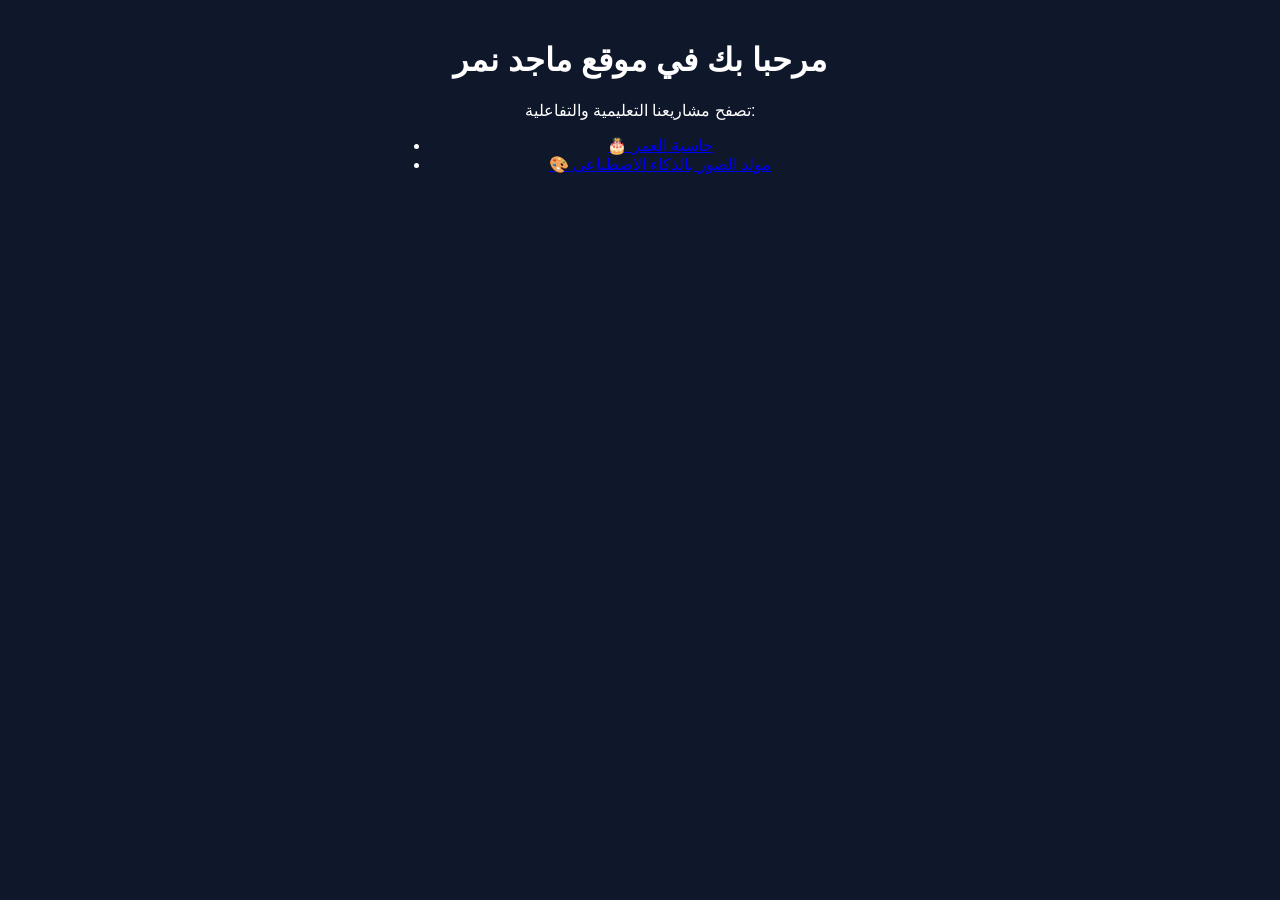
<file: index.html>
<!DOCTYPE html>
<html lang="ar">
<head>
<meta charset="UTF-8">
<meta name="viewport" content="width=device-width, initial-scale=1.0">
<title>موقع ماجد نمر - المشاريع</title>
<link rel="stylesheet" href="style.css">

<!-- AdSense -->
<script async src="https://pagead2.googlesyndication.com/pagead/js/adsbygoogle.js?client=ca-pub-XXXX"
crossorigin="anonymous"></script>
</head>
<body>
<div class="container">
    <h1>مرحبا بك في موقع ماجد نمر</h1>
    <p>تصفح مشاريعنا التعليمية والتفاعلية:</p>
    <ul>
        <li><a href="age-calculator.html">🎂 حاسبة العمر</a></li>
        <li><a href="ai-generator.html">🎨 مولد الصور بالذكاء الاصطناعي</a></li>
    </ul>

    <!-- إعلان AdSense -->
    <ins class="adsbygoogle"
         style="display:block"
         data-ad-client="ca-pub-5190260474611713, DIRECT, f08c47fec0942fa0"
         data-ad-slot="XXXX"
         data-ad-format="auto"
         data-full-width-responsive="true"></ins>
    <script>
         (adsbygoogle = window.adsbygoogle || []).push({});
    </script>
</div>
</body>
</html>
</file>
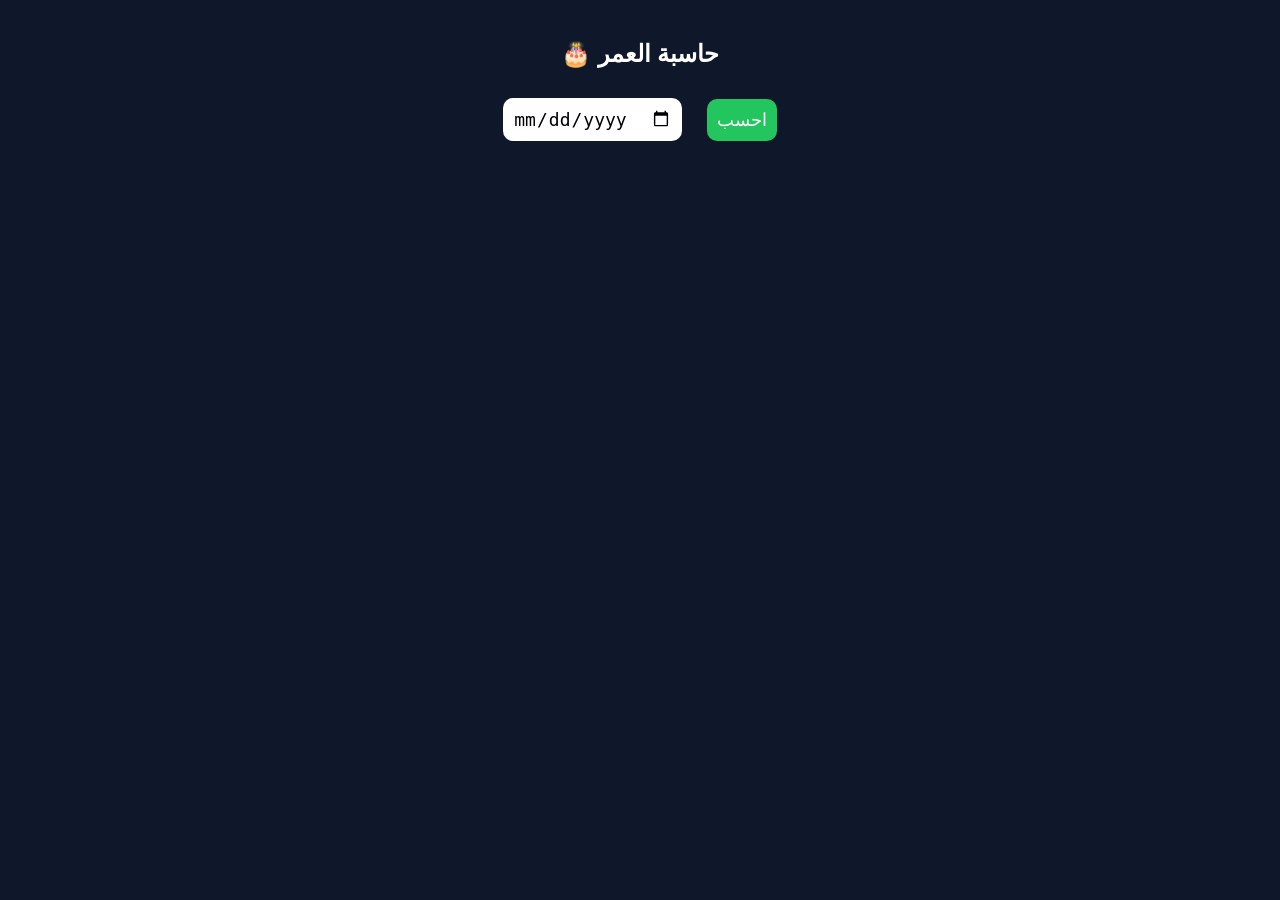
<file: age-calculator.html>
<!DOCTYPE html>
<html lang="ar">
<head>
<meta charset="UTF-8">
<meta name="viewport" content="width=device-width, initial-scale=1.0">
<title>حاسبة العمر</title>
<link rel="stylesheet" href="style.css">
</head>
<body>
<div class="container">
    <h2>🎂 حاسبة العمر</h2>
    <input type="date" id="birthdate">
    <button onclick="calculateAge()">احسب</button>
    <p id="result"></p>

    <!-- AdSense -->
    <ins class="adsbygoogle"
         style="display:block"
         data-ad-client="ca-pub-5190260474611713, DIRECT, f08c47fec0942fa0"
         data-ad-slot="XXXX"
         data-ad-format="auto"></ins>
    <script>
         (adsbygoogle = window.adsbygoogle || []).push({});
    </script>
</div>
<script src="script-calculator.js"></script>
</body>
</html>
</file>
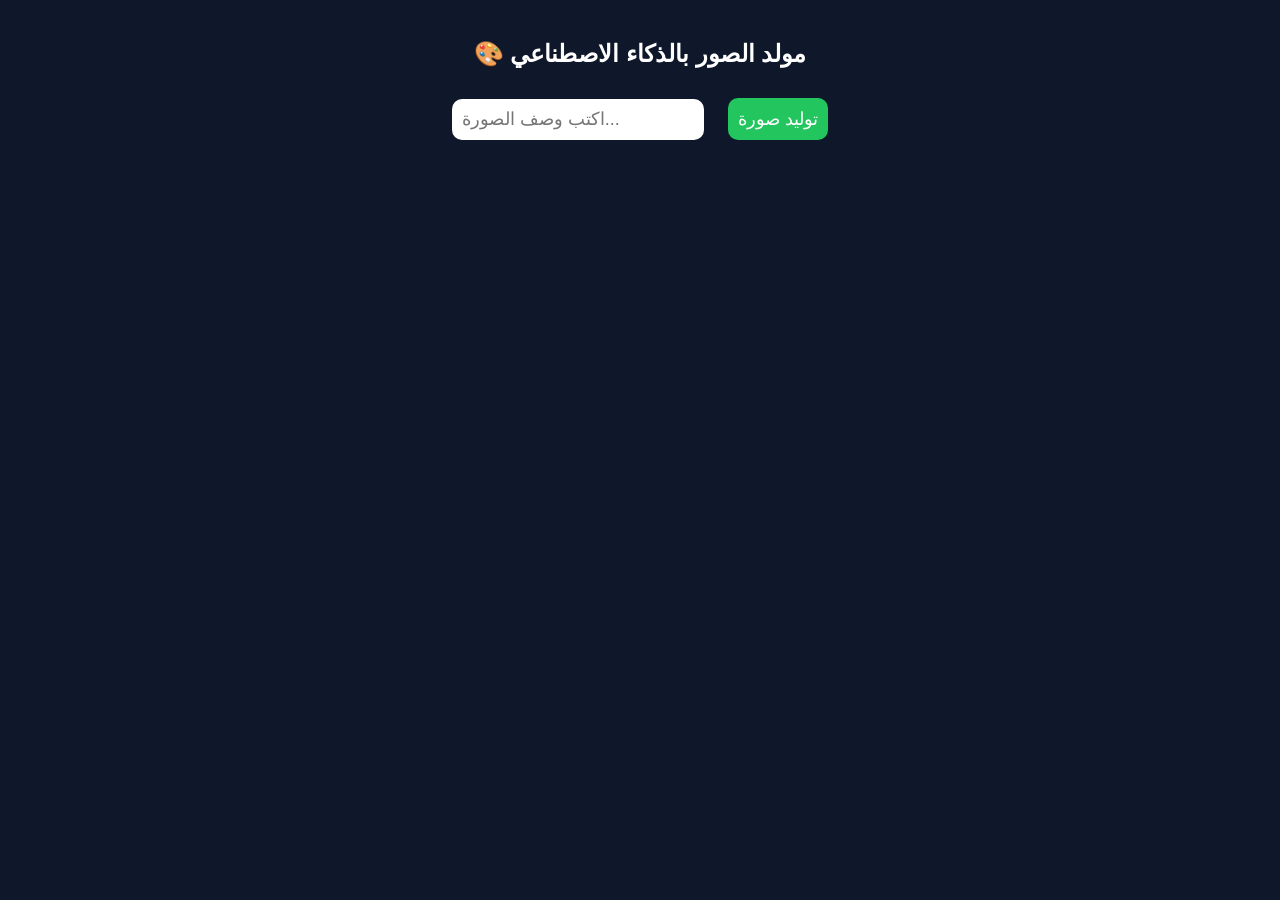
<file: ai-generator.html>
<!DOCTYPE html>
<html lang="ar">
<head>
<meta charset="UTF-8">
<meta name="viewport" content="width=device-width, initial-scale=1.0">
<title>AI Image Generator</title>
<link rel="stylesheet" href="style.css">

<!-- AdSense -->
<script async src="https://pagead2.googlesyndication.com/pagead/js/adsbygoogle.js?client=ca-pub-XXXX"
crossorigin="anonymous"></script>
</head>
<body>
<div class="container">
    <h2>🎨 مولد الصور بالذكاء الاصطناعي</h2>
    <input type="text" id="prompt" placeholder="اكتب وصف الصورة...">
    <button onclick="generateImage()">توليد صورة</button>
    <div id="result"></div>

    <!-- AdSense -->
    <ins class="adsbygoogle"
         style="display:block"
         data-ad-client="ca-pub-5190260474611713, DIRECT, f08c47fec0942fa0"
         data-ad-slot="XXXX"
         data-ad-format="auto"></ins>
    <script>
         (adsbygoogle = window.adsbygoogle || []).push({});
    </script>
</div>
<script src="script-ai.js"></script>
</body>
</html>
</file>
<file: style.css>
body {
    font-family: 'Cairo', sans-serif;
    background: #0f172a;
    color: white;
    text-align: center;
    margin: 0;
    padding: 20px;
}

.container {
    margin: auto;
    max-width: 500px;
}

input, button {
    padding: 10px;
    margin: 10px;
    font-size: 18px;
    border-radius: 10px;
    border: none;
}

button {
    background: #22c55e;
    color: white;
    cursor: pointer;
}

button:hover {
    background: #16a34a;
}

img {
    margin-top: 20px;
    width: 100%;
    border-radius: 10px;
}
</file>
